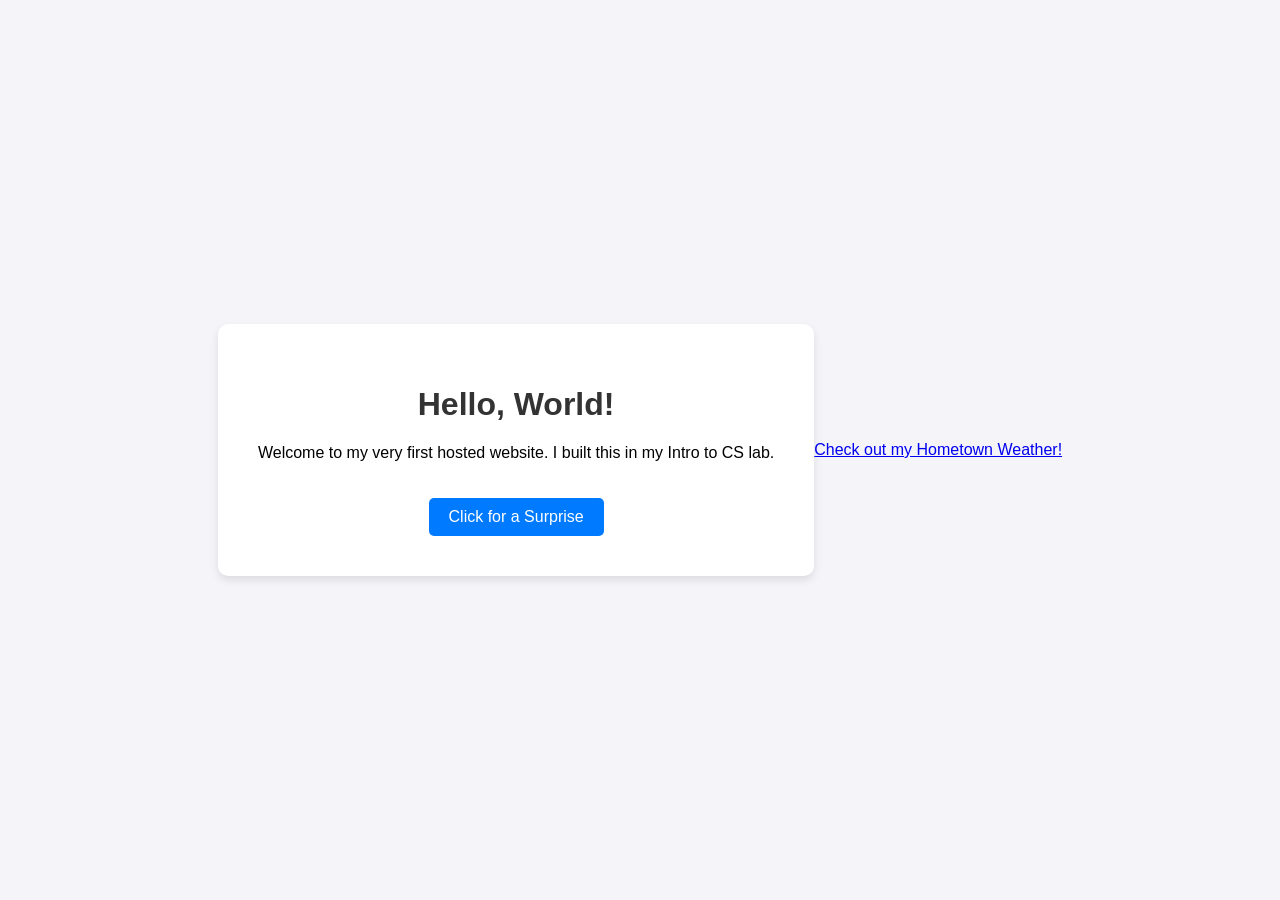
<file: index.html>
<!DOCTYPE html>
<html lang="en">
<head>
    <meta charset="UTF-8">
    <meta name="viewport" content="width=device-width, initial-scale=1.0">
    <title>My First Website</title>
    <link rel="stylesheet" href="style.css">
    <link rel="stylesheet" href="https://www.samford.edu/Templates/css/site.css?v1.09">
</head>
<body>
    <div class="container">
        <h1 id="main-title">Hello, World!</h1>
        <p>Welcome to my very first hosted website. I built this in my Intro to CS lab.</p>
        <button id="color-button">Click for a Surprise</button>
    </div>
    <a href="weather.html">Check out my Hometown Weather!</a>
    <script src="script.js"></script>
</body>
</html>
</file>
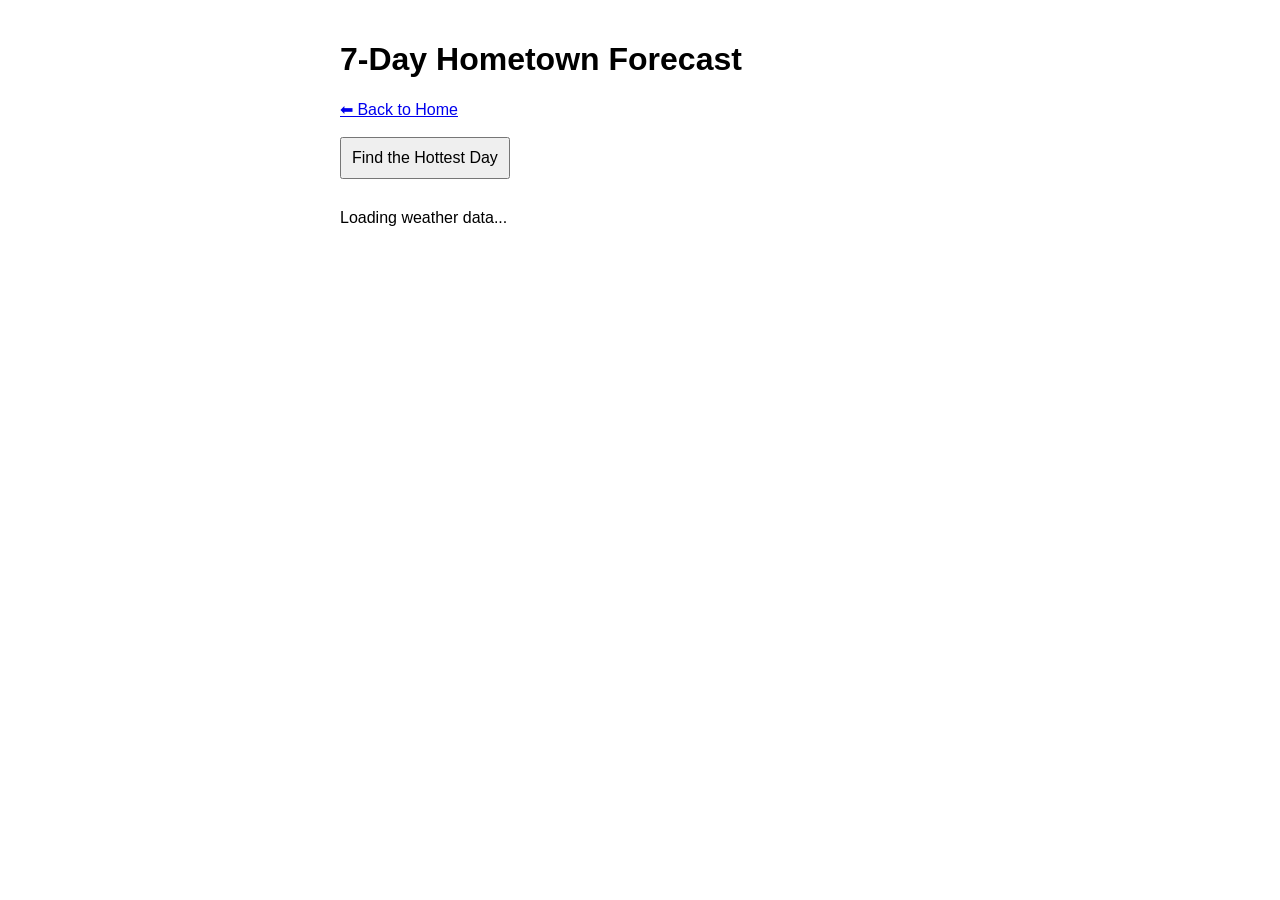
<file: weather.html>
<!DOCTYPE html>
<html lang="en">
<head>
    <meta charset="UTF-8">
    <meta name="viewport" content="width=device-width, initial-scale=1.0">
    <title>Hometown Weather Dashboard</title>
    <style>
        body { font-family: sans-serif; padding: 20px; max-width: 600px; margin: auto; }
        .day-card { border: 1px solid #ccc; padding: 10px; margin-bottom: 10px; border-radius: 5px; }
        button { padding: 10px; font-size: 16px; margin-bottom: 10px; cursor: pointer; }
        #analysis-result { font-weight: bold; color: #d32f2f; margin-bottom: 20px; }
    </style>
</head>
<body>

    <h1>7-Day Hometown Forecast</h1>
    <a href="index.html">⬅ Back to Home</a>
    
    <br><br>
    <button id="analyze-btn">Find the Hottest Day</button>
    <div id="analysis-result"></div>

    <div id="forecast-container">
        <p>Loading weather data...</p>
    </div>

    <script src="weather.js"></script>
</body>
</html>
</file>
<file: style.css>
/* Center everything on the screen and set a background color */
body {
    background-color: #f4f4f9;
    font-family: 'Segoe UI', Tahoma, Geneva, Verdana, sans-serif;
    display: flex;
    justify-content: center;
    align-items: center;
    height: 100vh;
    margin: 0;
}

/* Create a white card to hold our content */
.container {
    background-color: white;
    padding: 40px;
    border-radius: 10px;
    box-shadow: 0 4px 8px rgba(0,0,0,0.1);
    text-align: center;
}

h1 {
    color: #333;
}

/* Style the button to look modern */
button {
    background-color: #007bff;
    color: white;
    border: none;
    padding: 10px 20px;
    font-size: 16px;
    border-radius: 5px;
    cursor: pointer;
    margin-top: 20px;
    transition: background-color 0.3s;
}

button:hover {
    background-color: #0056b3;
}
</file>
